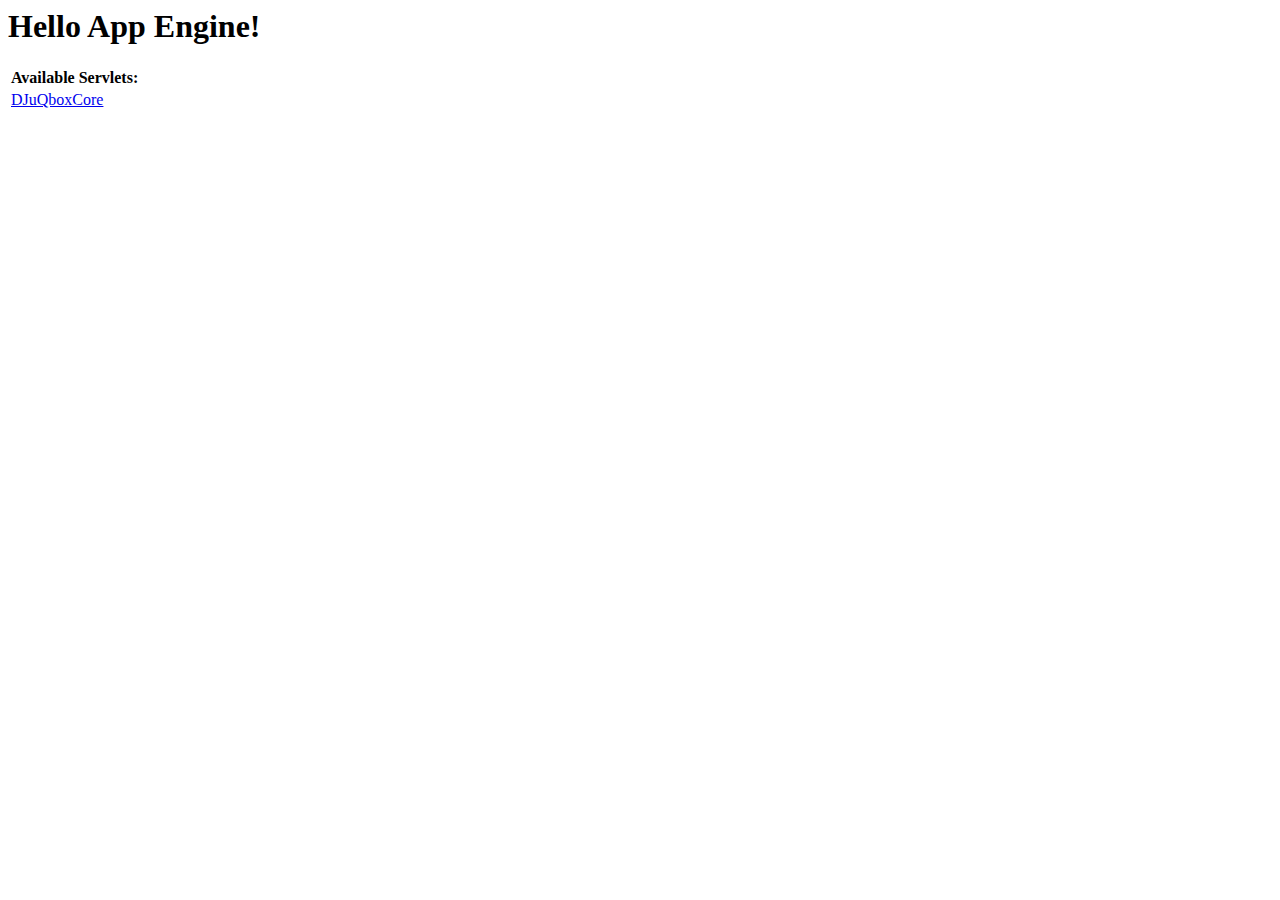
<file: DJuQboxCore/war/index.html>
<!DOCTYPE HTML PUBLIC "-//W3C//DTD HTML 4.01 Transitional//EN">
<!-- The HTML 4.01 Transitional DOCTYPE declaration-->
<!-- above set at the top of the file will set     -->
<!-- the browser's rendering engine into           -->
<!-- "Quirks Mode". Replacing this declaration     -->
<!-- with a "Standards Mode" doctype is supported, -->
<!-- but may lead to some differences in layout.   -->

<html>
  <head>
    <meta http-equiv="content-type" content="text/html; charset=UTF-8">
    <title>Hello App Engine</title>
  </head>

  <body>
    <h1>Hello App Engine!</h1>
	
    <table>
      <tr>
        <td colspan="2" style="font-weight:bold;">Available Servlets:</td>        
      </tr>
      <tr>
        <td><a href="djuqboxcore">DJuQboxCore</a></td>
      </tr>
    </table>
  </body>
</html>
</file>
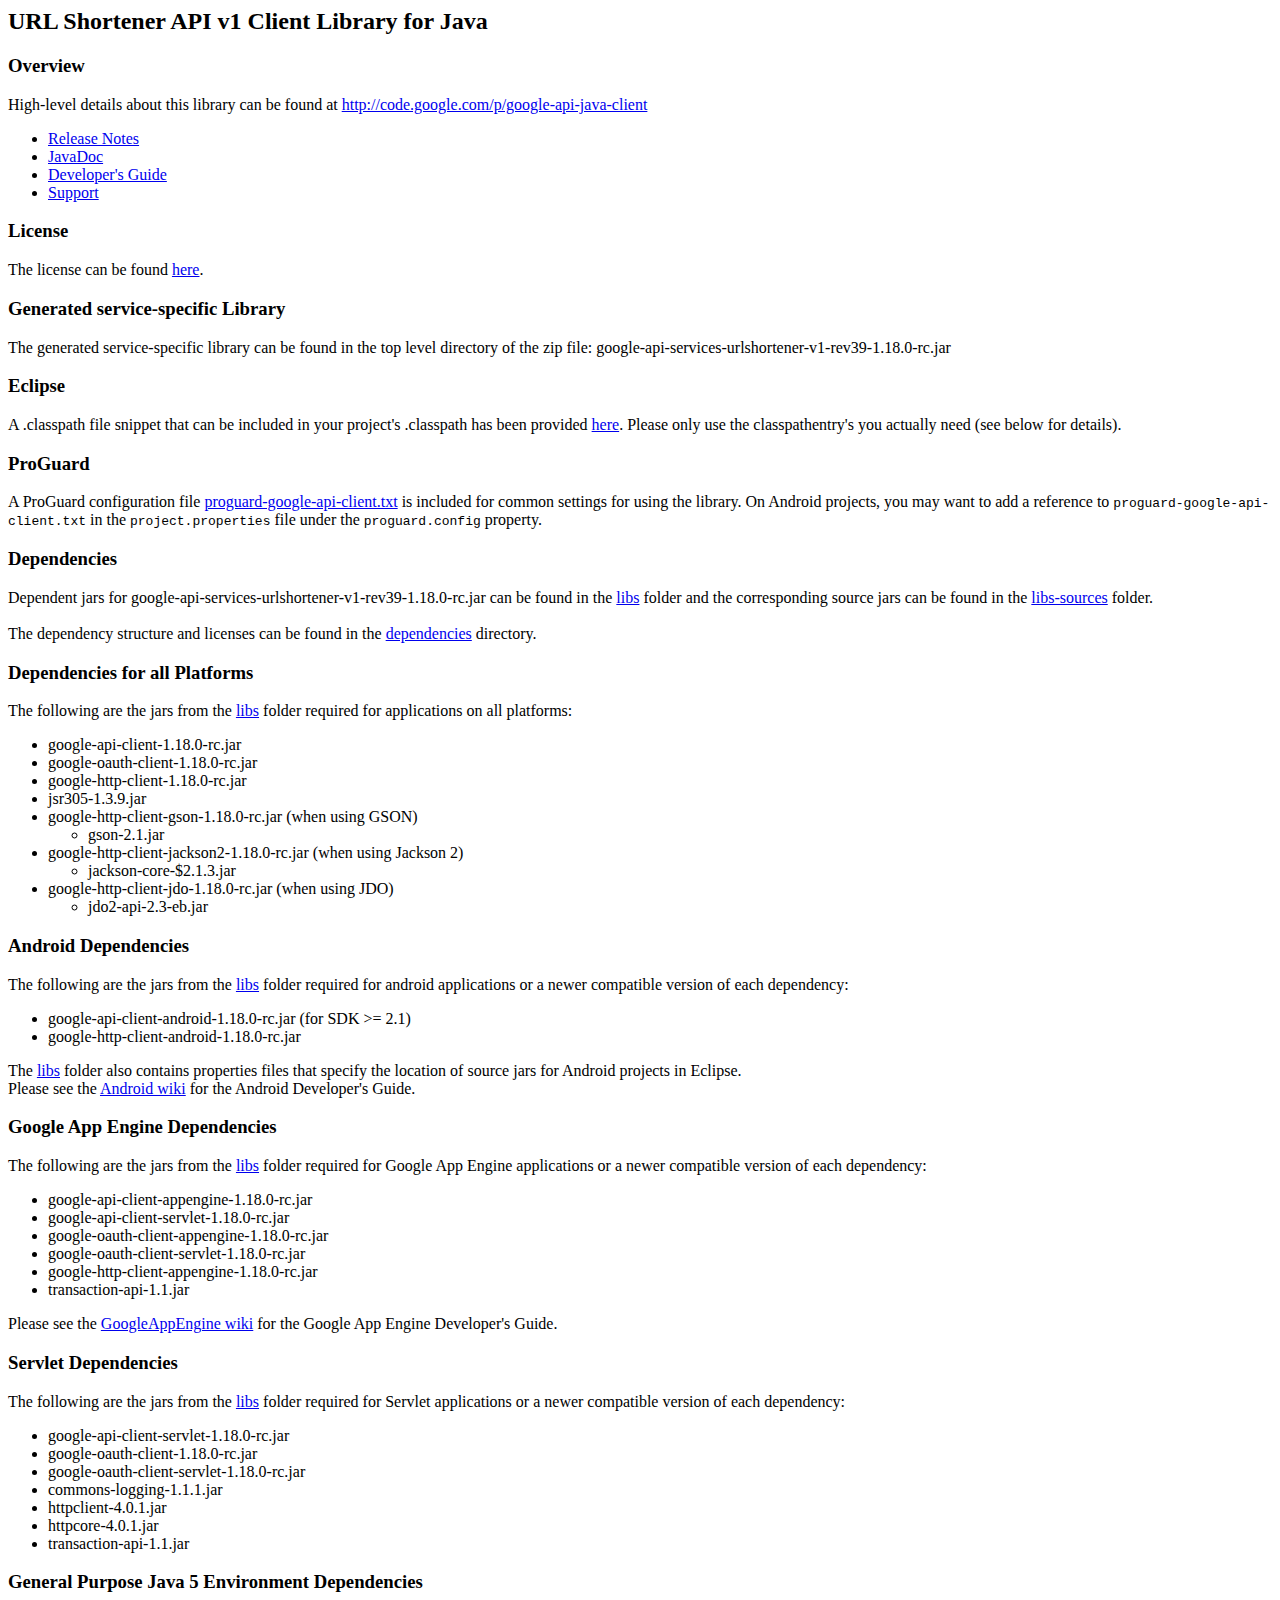
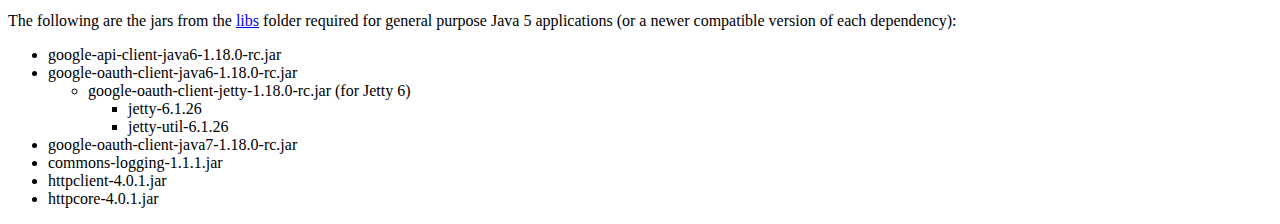
<file: DJuQBox/.google_apis/urlshortener-v1r39lv1.18.0-rc/urlshortener/readme.html>
<html>
<title>URL Shortener API v1 Client Library for Java</title>
<body>
<h2>URL Shortener API v1 Client Library for Java</h2>

<h3>Overview</h3>
<p>High-level details about this library can be found at
<a href="http://code.google.com/p/google-api-java-client">http://code.google.com/p/google-api-java-client</a>
<ul>
  <li><a href='http://code.google.com/p/google-api-java-client/wiki/ReleaseNotes#Version_1.18.0-rc'>Release Notes</a></li>
  <li><a href='http://javadoc.google-api-java-client.googlecode.com/hg/apis/urlshortener/v1/index.html'>JavaDoc</a></li>
  <li><a href='http://code.google.com/p/google-api-java-client/wiki/DeveloperGuide'>Developer's Guide</a></li>
  <li><a href='http://groups.google.com/group/google-api-java-client'>Support</a></li>
</ul>

<h3>License</h3>
The license can be found <a href='LICENSE.txt'>here</a>.<br/>

<h3>Generated service-specific Library</h3>
The generated service-specific library can be found in the top level directory
of the zip file:
google-api-services-urlshortener-v1-rev39-1.18.0-rc.jar


<h3>Eclipse</h3>
A .classpath file snippet that can be included in your project's .classpath has been provided <a href='classpath-include'>here</a>.
Please only use the classpathentry's you actually need (see below for details).

<h3>ProGuard</h3>
A ProGuard configuration file <a href="proguard-google-api-client.txt">proguard-google-api-client.txt</a>
is included for common settings for using the library. On Android projects, you may want to add a reference to
<code>proguard-google-api-client.txt</code> in the <code>project.properties</code> file under the
<code>proguard.config</code> property.

<h3>Dependencies</h3>
<p>
Dependent jars for
google-api-services-urlshortener-v1-rev39-1.18.0-rc.jar
can be found in the <a href='libs'>libs</a> folder and the corresponding source
jars can be found in the <a href='libs-sources'>libs-sources</a> folder.
<br/><br/>
The dependency structure and licenses can be found in the
<a href='dependencies'>dependencies</a> directory.
</p>

<h3>Dependencies for all Platforms</h3>
The following are the jars from the <a href='libs'>libs</a> folder required for
applications on all platforms:
<ul>
  <li>google-api-client-1.18.0-rc.jar</li>
  <li>google-oauth-client-1.18.0-rc.jar</li>
  <li>google-http-client-1.18.0-rc.jar</li>
  <li>jsr305-1.3.9.jar</li>
  <li>google-http-client-gson-1.18.0-rc.jar (when using GSON)
    <ul>
      <li>gson-2.1.jar</li>
    </ul>
  </li>
  <li>google-http-client-jackson2-1.18.0-rc.jar (when using Jackson 2)
    <ul>
      <li>jackson-core-$2.1.3.jar</li>
    </ul>
  </li>
  <li>google-http-client-jdo-1.18.0-rc.jar (when using JDO)
    <ul>
      <li>jdo2-api-2.3-eb.jar</li>
    </ul>
  </li>
</ul>

<h3>Android Dependencies</h3>
The following are the jars from the <a href='libs'>libs</a> folder required for
android applications or a newer compatible version of each dependency:
<ul>
  <li>google-api-client-android-1.18.0-rc.jar (for SDK &gt;= 2.1)</li>
  <li>google-http-client-android-1.18.0-rc.jar</li>
</ul>
The <a href='libs'>libs</a> folder also contains properties files that specify the location of source
jars for Android projects in Eclipse.<br/>
Please see the
<a href='http://code.google.com/p/google-api-java-client/wiki/Android'>Android wiki</a>
for the Android Developer's Guide.

<h3>Google App Engine Dependencies</h3>
The following are the jars from the <a href='libs'>libs</a> folder required for
Google App Engine applications or a newer compatible version of each dependency:
<ul>
  <li>google-api-client-appengine-1.18.0-rc.jar</li>
  <li>google-api-client-servlet-1.18.0-rc.jar</li>
  <li>google-oauth-client-appengine-1.18.0-rc.jar</li>
  <li>google-oauth-client-servlet-1.18.0-rc.jar</li>
  <li>google-http-client-appengine-1.18.0-rc.jar</li>
  <li>transaction-api-1.1.jar</li>
</ul>
Please see the
<a href='http://code.google.com/p/google-api-java-client/wiki/GoogleAppEngine'>GoogleAppEngine wiki</a>
for the Google App Engine Developer's Guide.

<h3>Servlet Dependencies</h3>
The following are the jars from the <a href='libs'>libs</a> folder required for
Servlet applications or a newer compatible version of each dependency:
<ul>
  <li>google-api-client-servlet-1.18.0-rc.jar</li>
  <li>google-oauth-client-1.18.0-rc.jar</li>
  <li>google-oauth-client-servlet-1.18.0-rc.jar</li>
  <li>commons-logging-1.1.1.jar</li>
  <li>httpclient-4.0.1.jar</li>
  <li>httpcore-4.0.1.jar</li>
  <li>transaction-api-1.1.jar</li>
</ul>

<h3>General Purpose Java 5 Environment Dependencies</h3>
The following are the jars from the <a href='libs'>libs</a> folder required for
general purpose Java 5 applications (or a newer compatible version of each dependency):
<ul>
  <li>google-api-client-java6-1.18.0-rc.jar</li>
  <li>google-oauth-client-java6-1.18.0-rc.jar
  <ul>
    <li>google-oauth-client-jetty-1.18.0-rc.jar (for Jetty 6)
      <ul>
        <li>jetty-6.1.26</li>
        <li>jetty-util-6.1.26</li>
      </ul>
    </li>
  </ul></li>
  <li>google-oauth-client-java7-1.18.0-rc.jar</li>
  <li>commons-logging-1.1.1.jar</li>
  <li>httpclient-4.0.1.jar</li>
  <li>httpcore-4.0.1.jar</li>
</ul>


</body>
</html>
</file>
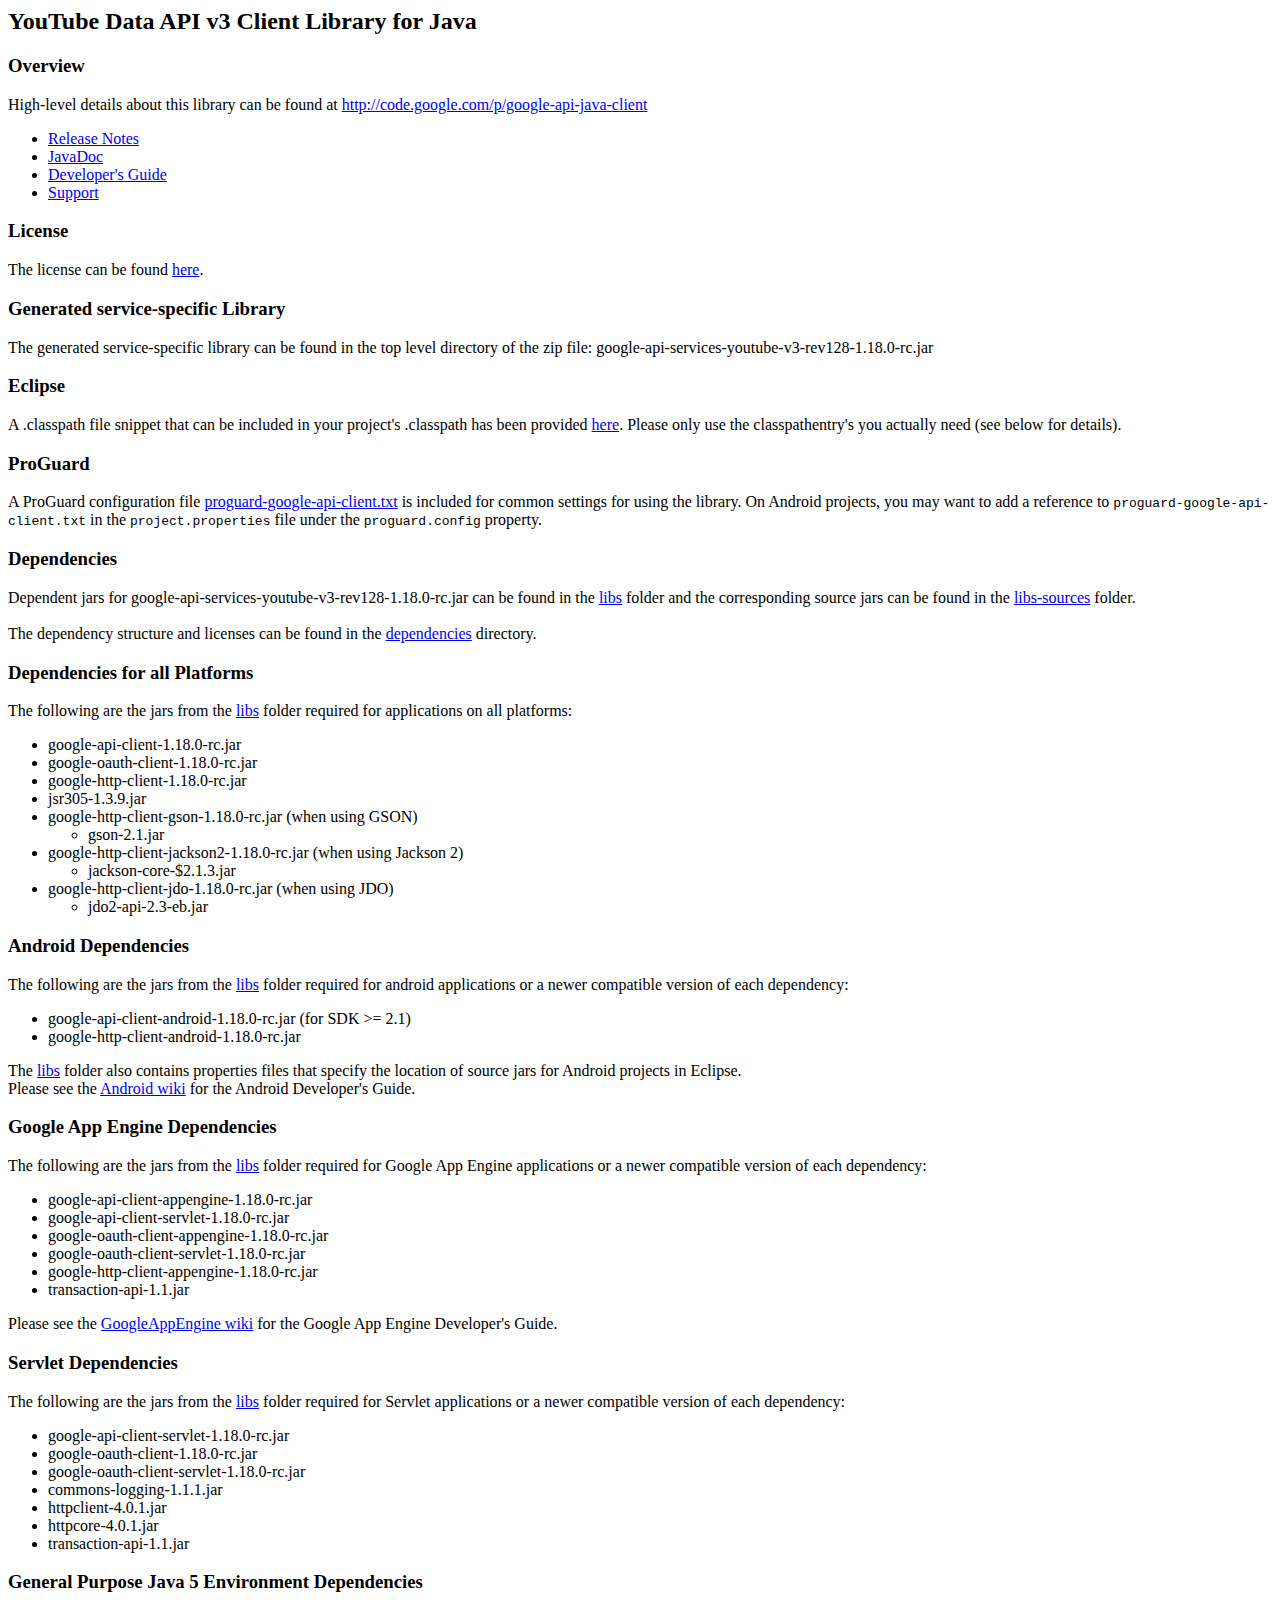
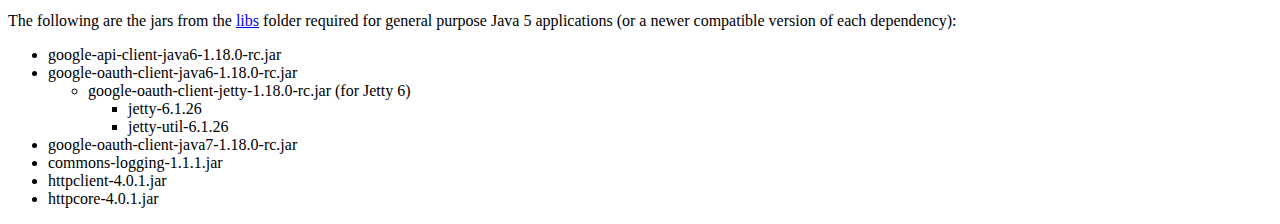
<file: DJuQBox/.google_apis/youtube-v3r128lv1.18.0-rc/youtube/readme.html>
<html>
<title>YouTube Data API v3 Client Library for Java</title>
<body>
<h2>YouTube Data API v3 Client Library for Java</h2>

<h3>Overview</h3>
<p>High-level details about this library can be found at
<a href="http://code.google.com/p/google-api-java-client">http://code.google.com/p/google-api-java-client</a>
<ul>
  <li><a href='http://code.google.com/p/google-api-java-client/wiki/ReleaseNotes#Version_1.18.0-rc'>Release Notes</a></li>
  <li><a href='http://javadoc.google-api-java-client.googlecode.com/hg/apis/youtube/v3/index.html'>JavaDoc</a></li>
  <li><a href='http://code.google.com/p/google-api-java-client/wiki/DeveloperGuide'>Developer's Guide</a></li>
  <li><a href='http://groups.google.com/group/google-api-java-client'>Support</a></li>
</ul>

<h3>License</h3>
The license can be found <a href='LICENSE.txt'>here</a>.<br/>

<h3>Generated service-specific Library</h3>
The generated service-specific library can be found in the top level directory
of the zip file:
google-api-services-youtube-v3-rev128-1.18.0-rc.jar


<h3>Eclipse</h3>
A .classpath file snippet that can be included in your project's .classpath has been provided <a href='classpath-include'>here</a>.
Please only use the classpathentry's you actually need (see below for details).

<h3>ProGuard</h3>
A ProGuard configuration file <a href="proguard-google-api-client.txt">proguard-google-api-client.txt</a>
is included for common settings for using the library. On Android projects, you may want to add a reference to
<code>proguard-google-api-client.txt</code> in the <code>project.properties</code> file under the
<code>proguard.config</code> property.

<h3>Dependencies</h3>
<p>
Dependent jars for
google-api-services-youtube-v3-rev128-1.18.0-rc.jar
can be found in the <a href='libs'>libs</a> folder and the corresponding source
jars can be found in the <a href='libs-sources'>libs-sources</a> folder.
<br/><br/>
The dependency structure and licenses can be found in the
<a href='dependencies'>dependencies</a> directory.
</p>

<h3>Dependencies for all Platforms</h3>
The following are the jars from the <a href='libs'>libs</a> folder required for
applications on all platforms:
<ul>
  <li>google-api-client-1.18.0-rc.jar</li>
  <li>google-oauth-client-1.18.0-rc.jar</li>
  <li>google-http-client-1.18.0-rc.jar</li>
  <li>jsr305-1.3.9.jar</li>
  <li>google-http-client-gson-1.18.0-rc.jar (when using GSON)
    <ul>
      <li>gson-2.1.jar</li>
    </ul>
  </li>
  <li>google-http-client-jackson2-1.18.0-rc.jar (when using Jackson 2)
    <ul>
      <li>jackson-core-$2.1.3.jar</li>
    </ul>
  </li>
  <li>google-http-client-jdo-1.18.0-rc.jar (when using JDO)
    <ul>
      <li>jdo2-api-2.3-eb.jar</li>
    </ul>
  </li>
</ul>

<h3>Android Dependencies</h3>
The following are the jars from the <a href='libs'>libs</a> folder required for
android applications or a newer compatible version of each dependency:
<ul>
  <li>google-api-client-android-1.18.0-rc.jar (for SDK &gt;= 2.1)</li>
  <li>google-http-client-android-1.18.0-rc.jar</li>
</ul>
The <a href='libs'>libs</a> folder also contains properties files that specify the location of source
jars for Android projects in Eclipse.<br/>
Please see the
<a href='http://code.google.com/p/google-api-java-client/wiki/Android'>Android wiki</a>
for the Android Developer's Guide.

<h3>Google App Engine Dependencies</h3>
The following are the jars from the <a href='libs'>libs</a> folder required for
Google App Engine applications or a newer compatible version of each dependency:
<ul>
  <li>google-api-client-appengine-1.18.0-rc.jar</li>
  <li>google-api-client-servlet-1.18.0-rc.jar</li>
  <li>google-oauth-client-appengine-1.18.0-rc.jar</li>
  <li>google-oauth-client-servlet-1.18.0-rc.jar</li>
  <li>google-http-client-appengine-1.18.0-rc.jar</li>
  <li>transaction-api-1.1.jar</li>
</ul>
Please see the
<a href='http://code.google.com/p/google-api-java-client/wiki/GoogleAppEngine'>GoogleAppEngine wiki</a>
for the Google App Engine Developer's Guide.

<h3>Servlet Dependencies</h3>
The following are the jars from the <a href='libs'>libs</a> folder required for
Servlet applications or a newer compatible version of each dependency:
<ul>
  <li>google-api-client-servlet-1.18.0-rc.jar</li>
  <li>google-oauth-client-1.18.0-rc.jar</li>
  <li>google-oauth-client-servlet-1.18.0-rc.jar</li>
  <li>commons-logging-1.1.1.jar</li>
  <li>httpclient-4.0.1.jar</li>
  <li>httpcore-4.0.1.jar</li>
  <li>transaction-api-1.1.jar</li>
</ul>

<h3>General Purpose Java 5 Environment Dependencies</h3>
The following are the jars from the <a href='libs'>libs</a> folder required for
general purpose Java 5 applications (or a newer compatible version of each dependency):
<ul>
  <li>google-api-client-java6-1.18.0-rc.jar</li>
  <li>google-oauth-client-java6-1.18.0-rc.jar
  <ul>
    <li>google-oauth-client-jetty-1.18.0-rc.jar (for Jetty 6)
      <ul>
        <li>jetty-6.1.26</li>
        <li>jetty-util-6.1.26</li>
      </ul>
    </li>
  </ul></li>
  <li>google-oauth-client-java7-1.18.0-rc.jar</li>
  <li>commons-logging-1.1.1.jar</li>
  <li>httpclient-4.0.1.jar</li>
  <li>httpcore-4.0.1.jar</li>
</ul>


</body>
</html>
</file>
